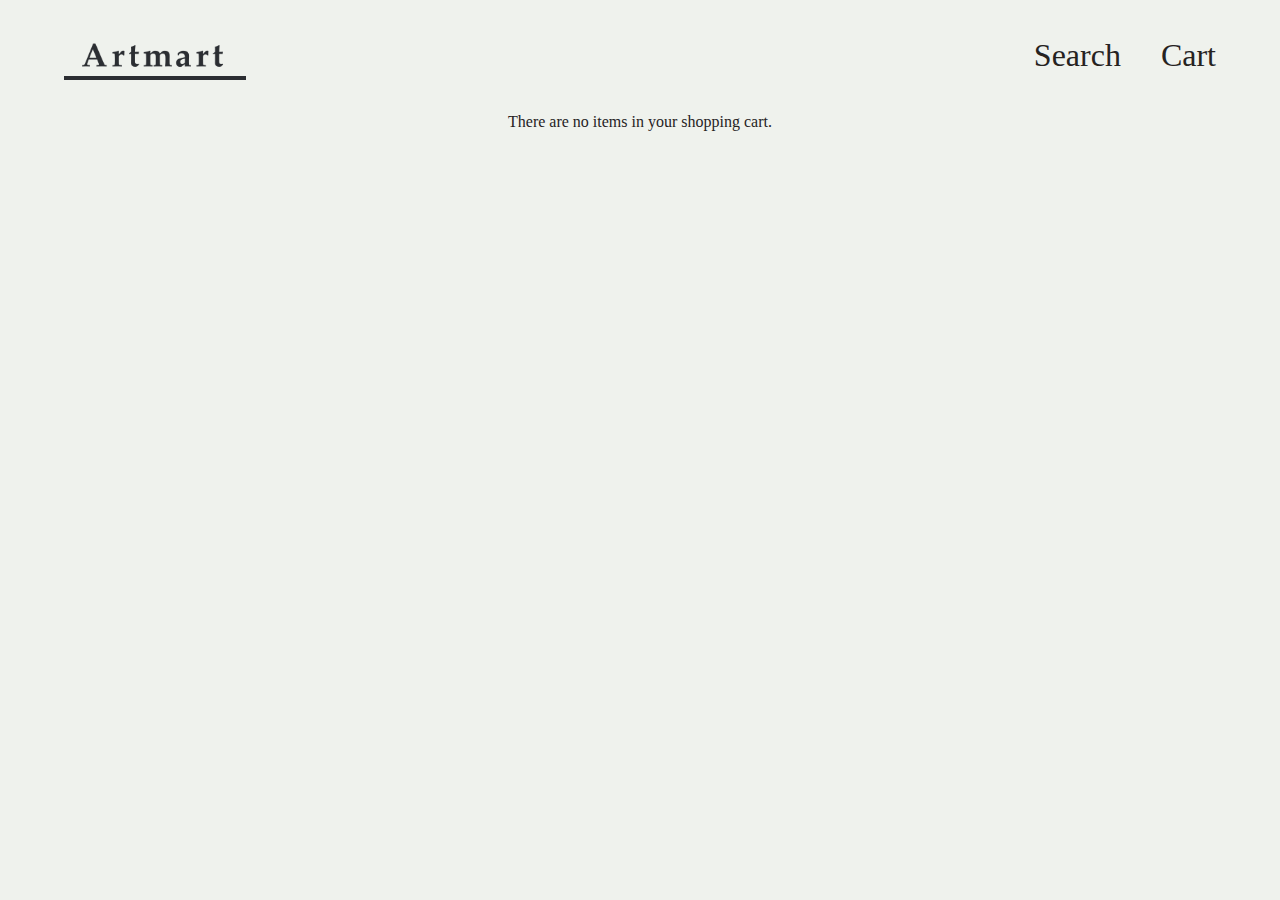
<file: www/cart.html>
<!DOCTYPE html>
<html lang="en">

<head>
  <meta charset="UTF-8">
  <meta name="viewport" content="width=device-width, initial-scale=1, user-scalable=no">
  <link rel="stylesheet" type="text/css" href="style.css">
  <title>Cart | Artmart</title>
</head>

<body>
  <header>
    <a href="search.html">
      <img src="artmart_logo.png" alt="Artmart" class="logo">
    </a>
    <nav>
      <a href="search.html">Search</a>
      <a href="cart.html" id="cart-link">Cart</a>
    </nav>
  </header>

  <main>

    <section id="cart" class="cart">
      <div id="cart-total" class="cart-total">Total: <span id="price-total">0</span></div>
      <button type="button" id="cart-checkout" class="cart-checkout" onclick="window.location.href='checkout.html';">Checkout</button>
    </section>
  </main>

  <script type="module" src="cart.js"></script>

</body>

</html>
</file>
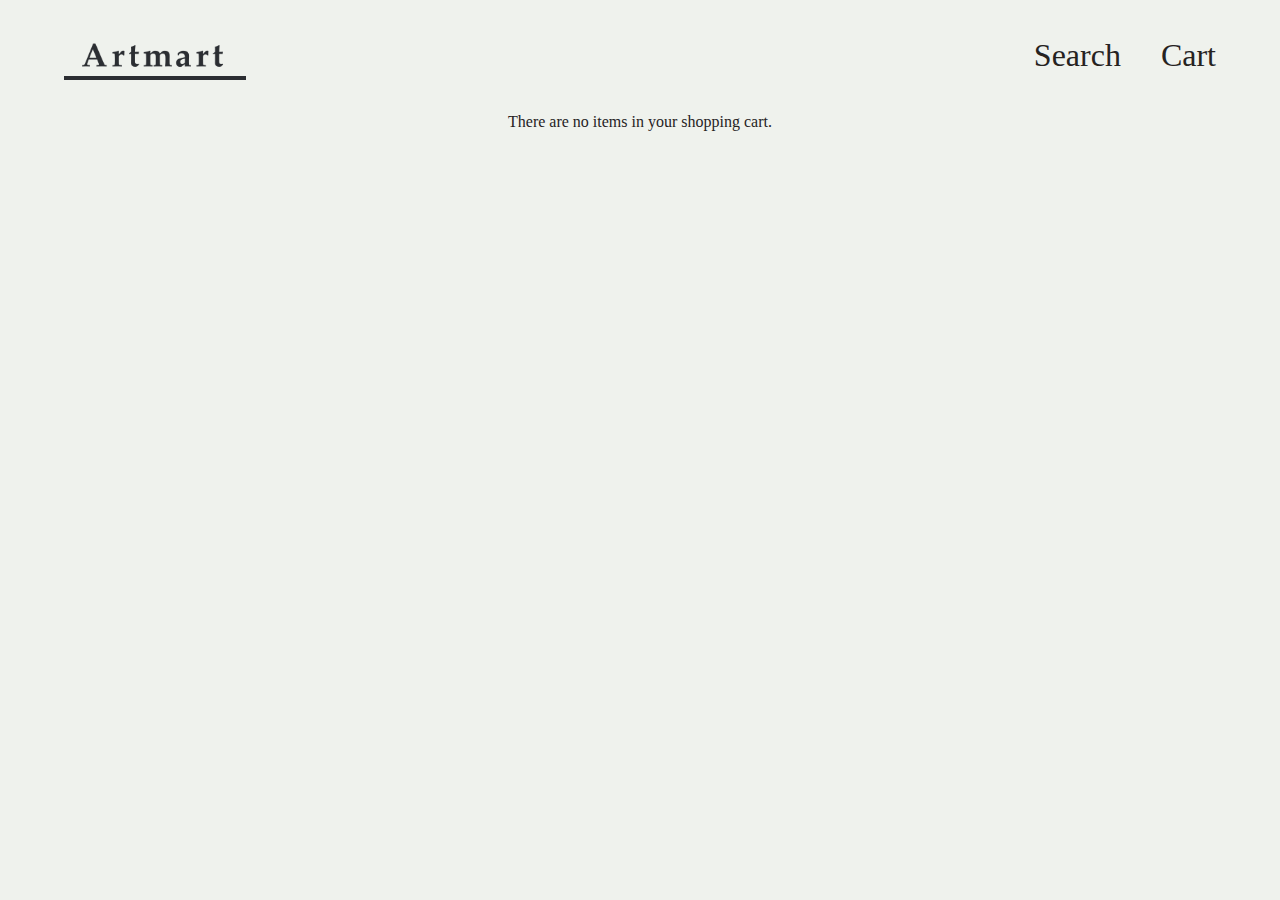
<file: www/checkout.html>
<!DOCTYPE html>
<html lang="en">

<head>
  <meta charset="UTF-8">
  <meta name="viewport" content="width=device-width, initial-scale=1, user-scalable=no">
  <link rel="stylesheet" type="text/css" href="style.css">
  <title>Checkout | Artmart</title>
</head>

<body>
  <header>
    <a href="search.html">
      <img src="artmart_logo.png" alt="Artmart" class="logo">
    </a>
  </header>

  <main>
    <form id="checkout-form" class="checkout-form">
      <fieldset>
        <legend>Contact information</legend>
        <div class="grid">
          <label for="email">Email</label>
          <input type="email" name="email" id="email" required>
        </div>
      </fieldset>

      <fieldset>
        <legend>Shipping address</legend>
        <div class="grid">
          <label for="name">Name</label>
          <input type="text" name="name" id="name" required>

          <label for="address">Address</label>
          <input type="text" name="address" id="address" required>

          <label for="city">City</label>
          <input type="text" name="city" id="city" required>

          <label for="country">Country</label>
          <select name="country" id="country" onchange="calculateTotal()">
          </select>

          <label for="postalcode">Postal code</label>
          <input type="text" name="postalcode" id="postalcode" required>

          <label for="phone">Phone (optional)</label>
          <input type="tel" name="phone" id="phone" placeholder="+43 123456789">
        </div>
      </fieldset>

      <fieldset>
        <legend>Card details</legend>
        <div class="grid">
          <label for="cardholder">Name on card</label>
          <input type="text" name="cardholder" id="cardholder" required>

          <label for="cardnumber">Card number</label>
          <input type="text" name="cardnumber" id="cardnumber" required>

          <label for="cardexpiry">Expiration date</label>
          <input name="cardexpiry" id="cardexpiry" type="text" pattern="\d{2}/\d{4}" placeholder="MM/YYYY" required>

          <label for="cardcvc">CVC</label>
          <input name="cardcvc" id="cardcvc" type="text" pattern="\d{3}" required>
        </div>
      </fieldset>

      <div>
        <div>Subtotal: € <span id="price-subtotal">&mdash;</span></div>
        <div>Shipping Costs: <span id="price-shipping">&mdash;</span></div>
        <div id="free-shipping-from">(Free shipping from: € <span id="free-shipping-threshold"></span>)</div>
      </div>

      <div>
        <div class="checkout-total">Total: € <span id="price-total">&mdash;</span></div>
      </div>

      <div class="button-row">
        <a href="cart.html">&larr; Back to Cart</a>
        <button type="submit" id="pay-button">Pay</button>
      </div>
    </form>
  </main>
  <script type="module" src="checkout.js"></script>

</body>

</html>
</file>
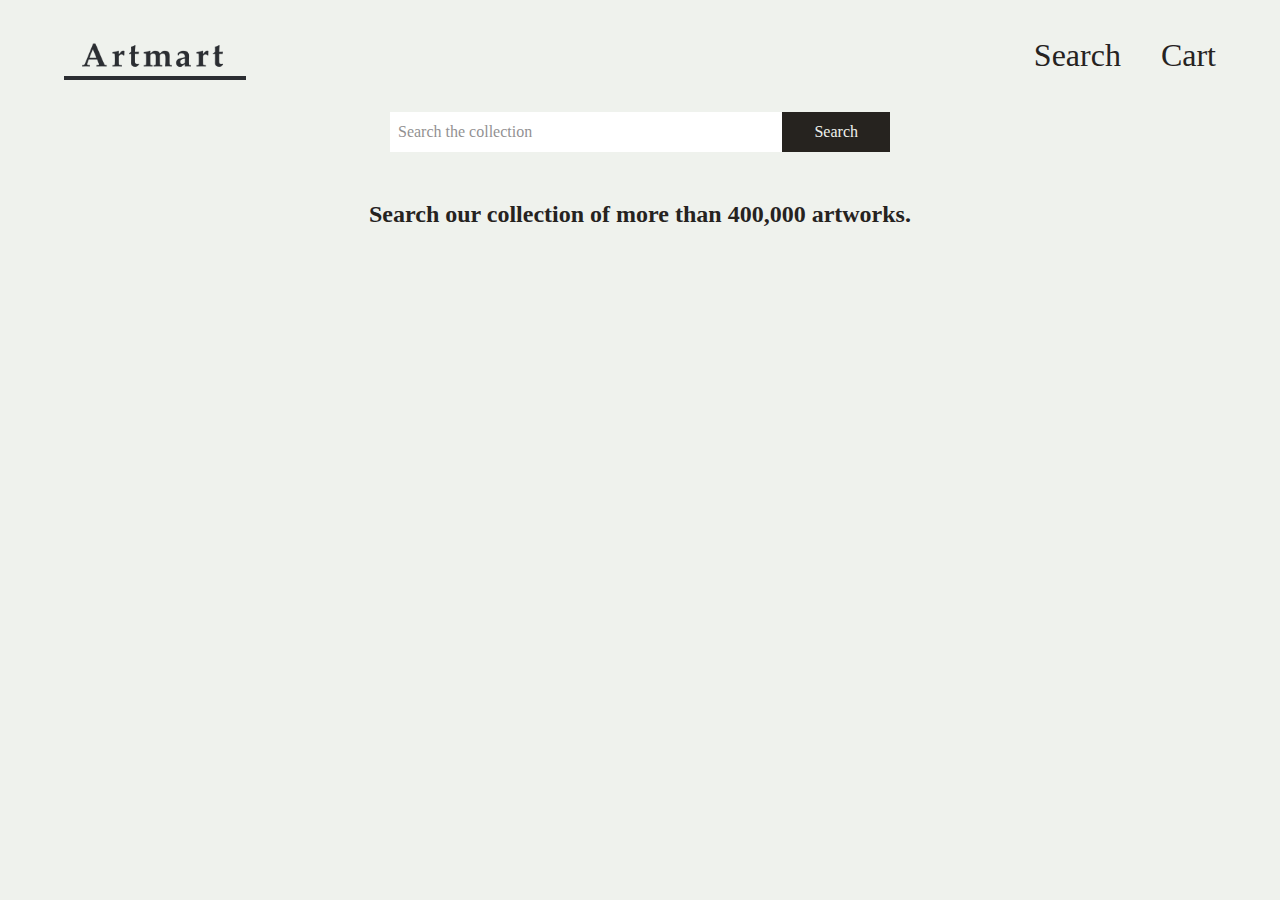
<file: www/search.html>
<!DOCTYPE html>
<html lang="en">

<head>
  <meta charset="UTF-8">
  <meta name="viewport" content="width=device-width, initial-scale=1, user-scalable=no">
  <link rel="stylesheet" type="text/css" href="style.css">
  <title>Search | Artmart</title>
</head>

<body>
  <header>
    <a href="search.html">
      <img src="artmart_logo.png" alt="Artmart" class="logo">
    </a>
    <nav>
      <a href="search.html">Search</a>
      <a href="cart.html" id="cart-link">Cart</a>
    </nav>
  </header>

  <main>
    <form role="search" class="search-form">
      <input type="search" id="search" name="q" placeholder="Search the collection" aria-labelledby="searchbutton">
      <button type="submit" id="searchbutton">Search</button>
    </form>

    <div id="search-info" class="search-info">
      Search our collection of more than 400,000 artworks.
    </div>

    <section id="gallery" class="gallery">

      <!--TODO: Use the HTML template below to populate the gallery with images-->
      <!--
        <div class="thumb">
          <a href="" id="">
            <img src="" alt="" id="">
            <div class="museum-label">
              <span class="artist"></span>
              <span class="title"></span>,
              <span class="date"></span>
            </div>
          </a>
        </div>
      -->

    </section>
  </main>

  <script type="module" src="search.js"></script>
</body>

</html>
</file>
<file: www/style.css>
/*****************************************************************************
  Common Elements 
 *****************************************************************************/

 :root {
  --serif-font: Palatino, "Palatino Linotype", "URW Palladio L", serif;
  --bg-color: #eff2ed;
  --primary-color: #26231f;
  --shadow-color: rgba(0, 0, 0, 0.5);
  --border-color: rgba(0, 0, 0, 0.1);
}

body {
  font-family: var(--serif-font);
  font-size: 100%;
  line-height: 1.2rem;
  background-color: var(--bg-color);
  color: var(--primary-color);
  height: 100%;
  margin: 0;
}

main {
  margin: 0 4rem 2rem 4rem;
  display: flex;
  flex-direction: column;
  align-items: center;
}

@media (max-width: 600px) {
  main {
    margin: 0 2rem;
  }
}

img {
  display: block;
}

a {
  text-decoration: none;
  color: var(--primary-color);
}


/* Buttons *******************************************************************/

button {
  font-family: inherit;
  font-size: 1em;
  background-color: var(--primary-color);
  color: var(--bg-color);
  border: none;
  height: 2.5em;
  margin: 0;
  padding: 0 2em;
  cursor: pointer;
}

button:hover {
  opacity: 0.9;
}

button:active {
  transform: scale(0.95);
}

@media (max-width: 600px) {
  button {
    padding: 0 1em;
  }
}

/* Labels *******************************************************************/

.museum-label {
  background-color: white;
  box-shadow: 2px 2px 3px 0px var(--shadow-color);
  padding: 1em;
}

.artist {
  display: block;
  font-weight: bold;
}

.title {
  font-style: italic;
}


/*****************************************************************************
  Header & Navigation
 *****************************************************************************/

header {
  font-size: 2rem;
  height: 3rem;
  padding: 1em 2em;
  display: flex;
  justify-content: space-between;
  align-items: center;
}

.logo {
  height: 1.5em;
}

.logo img {
  height: 100%;
}

nav {
  text-align: right;
}

nav a {
  margin-left: 1em;
}

nav a:hover {
  border-bottom: 2px solid var(--primary-color);
}

@media (max-width: 600px) {
  header {
    font-size: 1rem;
    height: 2rem;    
  }

  nav a:hover {
    border-bottom: 1px solid var(--primary-color);
  }
}


/*****************************************************************************
  Search
 *****************************************************************************/

.search-form {
  display: flex;
  justify-content: center;
  width: 500px;
}

input[type="search"] {
  -webkit-appearance: none;
  -moz-appearance: none;
  background-color: white;
  border: none;
  padding-left: 0.5em;
  margin: 0;
  font-family: inherit;
  font-size: 1em;
  height: 2.5rem;
  width: 100%;
}

input[type="search"]:focus {
  outline: none;
}

::placeholder {
  color: var(--primary-color);
  opacity: 0.5;
}

::-webkit-search-decoration,
::-webkit-search-cancel-button {
  -webkit-appearance: none;
}

@media (max-width: 600px) {
  .search-form {
    width: 100%;
    margin-top: 1rem;
  }
}

.search-info {
  font-weight: bold;
  font-size: 1.5rem;
  line-height: 1.8rem;
  margin: 3rem 0;
  text-align: center;
}

.gallery {
  width: 100%;
  display: grid;
  grid-template-columns: repeat(auto-fit, 300px);
  grid-gap: 50px 50px;
  justify-content: center;
  align-items: center;
}

.thumb {
  width: 300px;
  position: relative;
}

.thumb a {
  display: flex;
  flex-direction: column;
  align-items: center;
}

.thumb img {
  max-width: 300px;
  max-height: 300px;
  box-shadow: 0 7px 15px 0 var(--shadow-color);
  transition: all 0.5s;
}

.thumb a:hover img {
  box-shadow: 0 30px 60px 0 var(--shadow-color);
  transform: scale(1.1);
}

@media (hover: none) {
  .thumb a:hover img {
    transform: none;
  }
}

.thumb .museum-label {
  margin-top: 1rem;
}


/*****************************************************************************
  Framing
 *****************************************************************************/

.framing-main {
  display: flex;
  flex-direction: row;
  align-items: center;
  flex-wrap: wrap;
  justify-content: center;
}

.framing-preview {
  display: flex;
  flex-direction: column;
  align-items: center;
  max-width: 500px;
  max-height: 500px;
  min-width: 250px;
  flex: 1 1 250px;
  margin: 2rem 4rem;
}

.framing-preview img {
  border: 0px solid black; /* necessary for Chrome & Firefox */
  box-shadow: 0px 30px 60px 0px var(--shadow-color);
}

.framing-preview .museum-label {
  margin-top: 1rem;
}

.framing-form {
  width: 400px;
  padding: 0;
}

.framing-form fieldset {
  border: none;
  min-width: auto;
  border-bottom: 1px solid var(--bg-color);
  padding: 15px 20px 15px 20px;
  margin: 0;
}

.framing-form fieldset:last-of-type {
  border-bottom: none;
  display: flex;
  flex-direction: column;
}

/* legend is necessary for accessibility, but we don't want to show it */
.framing-form fieldset legend {
  position: absolute;
  clip: rect(0 0 0 0);
}

.framing-form-row {
  display: flex;
  justify-content: space-between;
  align-items: baseline;
  line-height: 1.5em;
}

.framing-form-row .price {
  font-weight: bold;
  font-size: 1.5rem;
}

.framing-form button.buy {
  margin-top: 0.5em;
  width: 100%;
}

@media (max-width: 600px) {
  .framing-main {
    flex-direction: column;
    margin: 0;
  }
  
  .framing-preview {
    width: 90%;
    flex: 0 0 auto;
    margin-left: 0;
    margin-right: 0;
  }

  .framing-form {
    width: 100%;
    box-shadow: none;
    padding: 0;
  }
}

/* Segmented Control *********************************************************/

.segmented {
  display: flex;
  height: 3em;
}

.segmented input {
  -webkit-appearance: none;
  -moz-appearance: none;
  appearance: none;
  margin: 0;
  border-style: none;
}

.segmented label {
  width: 100%;
  height: 100%;
  display: flex;
  flex-direction: column;
  justify-content: center;
  text-align: center;
  cursor: pointer;
  opacity: 0.5;
}

.segmented input:checked + label {
  font-weight: bold;
  opacity: 1;
}

/* Number Fields & Range Sliders *********************************************/

input[type="number"] {
  -moz-appearance: textfield;
  width: 2.5em;
  height: 1em;
  font-family: inherit;
  font-size: inherit;
  text-align: right;
  background-color: var(--bg-color);
  border: none;
  padding: 3px;
}

input[type="number"]::-webkit-inner-spin-button,
input[type="number"]::-webkit-outer-spin-button {
  -webkit-appearance: none;
  appearance: none;
  margin: 0;
}

/*
Styling the range input element is very tricky.
If you want to know more, see
https://css-tricks.com/sliding-nightmare-understanding-range-input
*/
input[type="range"] {
  -webkit-appearance: none;
  appearance: none;
  width: 100%;
  height: 0.5rem;
  background: transparent;
  background-color: var(--bg-color);
  border-radius: 0.5rem;
  margin: 1rem 0;
}

::-webkit-slider-thumb {
  -webkit-appearance: none;
  appearance: none;
  width: 24px;
  height: 24px;
  border-style: none;
  border-radius: 50%;
  background-color: white;
  box-shadow: 1px 1px 3px;
  margin-top: -2px;
  color: rgb(144,144,144);
}

::-moz-range-thumb {
  width: 24px;
  height: 24px;
  border-style: none;
  border-radius: 50%;
  background-color: white;
  box-shadow: 1px 1px 3px;
  color: rgb(144,144,144);
}

input[type="range"]:focus {
  outline: none;
}

/* Frame Style Picker ********************************************************/

.frame-style-row {
  display: flex;
  justify-content: space-evenly;
  align-items: baseline;
  text-align: center;
  margin-left: -20px;
  margin-right: -20px;
  overflow-x: hidden;
}

.frame-style-item {
  display: flex;
  flex-direction: column;
  justify-content: flex-end;
  height: 100px;
}

.frame-style-item:first-of-type {
  padding-left: 20px;
}

.frame-style-item:last-of-type {
  padding-right: 20px;
}

.frame-style-item img {
  height: 50px;
  transform: rotate(45deg);
  margin: 0px 20px 0px 20px;
}

.frame-style-item input {
  -webkit-appearance: none;
  -moz-appearance: none;
  appearance: none;
  margin: 0;
  padding: 0;
  border-style: none;
}

.frame-style-item label {
  cursor: pointer;
  opacity: 0.4;
  line-height: 2em;
}

.frame-style-item input:checked + label {
  opacity: 1;
  font-weight: bold;
}

@media (max-width: 600px) {
  .frame-style-item {
    height: 75px;
  }
  .frame-style-item img {
    transform: rotate(45deg) scale(0.75);
  }
  .frame-style-item label {
    line-height: 1em;
  }
}

/* Mat Color Picker **********************************************************/

.mat-color-row {
  display: flex;
  justify-content: space-evenly;
  align-items: baseline;
  text-align: center;
  margin-left: -20px;
  margin-right: -20px;
}

.mat-color-item {
  display: flex;
  flex-direction: column;
  justify-content: center;
  margin: 0 10px 0 10px;
}

.mat-color-item:first-of-type {
  padding-left: 20px;
}

.mat-color-item:last-of-type {
  padding-right: 20px;
}

.mat-color-item input {
  -webkit-appearance: none;
  -moz-appearance: none;
  appearance: none;
  cursor: pointer;
  border-radius: 50%;
  width: 40px;
  height: 40px;
  border: 2px solid #eff2f5;
  margin: 0 0 5px 0;
  align-self: center;
  opacity: 0.5;
}

.mat-color-item input:checked {
  border: 2px solid #2b2e32;
  opacity: 1;
}

.mat-color-item input:focus {
  outline: none;
}

.mat-color-item label {
  cursor: pointer;
  opacity: 0.5;
  padding-top: 0.25em;
}

.mat-color-item input:checked + label {
  font-weight: bold;
  opacity: 1;
}

#mat-color-pistachio {
  background-color: 93C572;
}
#mat-color-tomato {
  background-color: #FF6347;
}
#mat-color-peach {
  background-color: #FFE5B4;
}
#mat-color-taupe {
  background-color: #483C32;
}
#mat-color-plum {
  background-color: #8E4585;
}


/*****************************************************************************
  Cart
 *****************************************************************************/

.cart {
  display: flex;
  flex-direction: column;
}

.cart-item {
  margin: 1rem;
  display: flex;
  flex-direction: row;
  justify-content: center;
  align-items: center;
  gap: 3rem;
}

.cart-preview {
  display: flex;
  flex-direction: column;
  align-items: center;
  width: 250px;
  height: 250px;
  justify-content: center;
  flex-shrink: 0;
}

.cart-preview img {
  border: 0px solid black; /* necessary for Chrome & Firefox */
  box-shadow: 0 7px 15px 0 var(--shadow-color);
}

.cart-item .museum-label {
  position: relative;
  flex-grow: 1;
  max-width: 500px;
}

.cart-item .museum-label .price {
  font-weight: bold;
  text-align: right;
  margin-top: 1rem;
}

.cart-remove {
  width: 1.5em;
  height: 1.5em;
  padding: 0;
  margin: 0;
  border-radius: 50%;

  position: absolute;
  top: -0.75em;
  right: -0.75em;

  display: flex;
  align-items: center;
  justify-content: center;
}

.cart-remove::before {
  content: "✕";
  font-family: sans-serif;
}

.cart-total {
  align-self: flex-end;
  font-size: 1.5rem;
  font-weight: bold;
  margin: 1rem;
}

.cart-checkout {
  align-self: flex-end;
  margin: 1rem;
}

#free-shipping-from {
  font-size: 0.65em;
}

@media (max-width: 600px) {
  .cart-item {
    flex-direction: column;
    gap: 2rem;
  }

  .cart-preview {
    justify-content: flex-end;
  }

  .cart-total {
    align-self: stretch;
    text-align: center;
  }

  .cart-checkout {
    align-self: stretch;
  }
}


/*****************************************************************************
  Checkout
 *****************************************************************************/

.checkout-form > div {
  margin: 1rem 0;
  text-align: right;
}

/* this is a workaround for a Chrome bug that disallows display:grid on fieldset elements */
.checkout-form div.grid {
  display: grid;
  grid-template-columns: 1fr 300px;
  grid-gap: 0.5em 1em;
  align-items: center;
}

.checkout-form fieldset {
  border: none;
  margin: 2rem 0;
  padding: 0;
}

.checkout-form fieldset legend {
  font-weight: bold;
  font-size: 1.5em;
  margin-bottom: 0.5rem;
}

.checkout-form input {
  -moz-appearance: textfield;
  font-family: inherit;
  font-size: 1em;
  height: 1.25rem;
  line-height: 1.25rem;
  padding: 3px;
  text-indent: 1.25px;
  border: 1px solid var(--border-color);
}

.checkout-total {
  font-size: 1.5rem;
  font-weight: bold;
}

.checkout-form .button-row {
  display: flex;
  justify-content: space-between;
  align-items: center;
}

@media (max-width: 600px) {
  .checkout-form {
    width: 100%;
  }
  .checkout-form label {
    margin-bottom: -0.25em;
    margin-top: 0.25em;
  }
  .checkout-form input {
    margin: 0;
  }
  .checkout-form select {
    width: 100%;
  }
  .checkout-form div.grid {
    grid-template-columns: 1fr;
  }

  .checkout-form .button-row {
    flex-direction: column-reverse;
    align-items: flex-start;
  }

  .checkout-form .button-row button {
    width: 100%;
    margin-bottom: 1em;
  }
}

/* Dropdowns *****************************************************************/

select {
	display: block;
	font-family: inherit;
  font-size: 1em;
  line-height: 1.25rem;
  height: 1.75rem;
  padding: 3px;
  text-indent: 1.25px;  
	box-sizing: border-box;
  border: 1px solid rgba(0, 0, 0, 0.1);
	-moz-appearance: none;
	-webkit-appearance: none;
  appearance: none;
  background: url("data:image/svg+xml;charset=UTF-8,%3Csvg%20xmlns%3D%22http%3A%2F%2Fwww.w3.org%2F2000%2Fsvg%22%20width%3D%2212%22%20height%3D%2212%22%20viewBox%3D%220%200%2012%2012%22%3E%3Ctitle%3Edown-arrow%3C%2Ftitle%3E%3Cg%20fill%3D%22%23000000%22%3E%3Cpath%20d%3D%22M10.293%2C3.293%2C6%2C7.586%2C1.707%2C3.293A1%2C1%2C0%2C0%2C0%2C.293%2C4.707l5%2C5a1%2C1%2C0%2C0%2C0%2C1.414%2C0l5-5a1%2C1%2C0%2C1%2C0-1.414-1.414Z%22%20fill%3D%22%23000000%22%3E%3C%2Fpath%3E%3C%2Fg%3E%3C%2Fsvg%3E") no-repeat;
  background-position: right .7em top 50%, 0 0;
  background-color: white;
  border-radius: 0;
}

select::-ms-expand {
	display: none;
}
</file>
